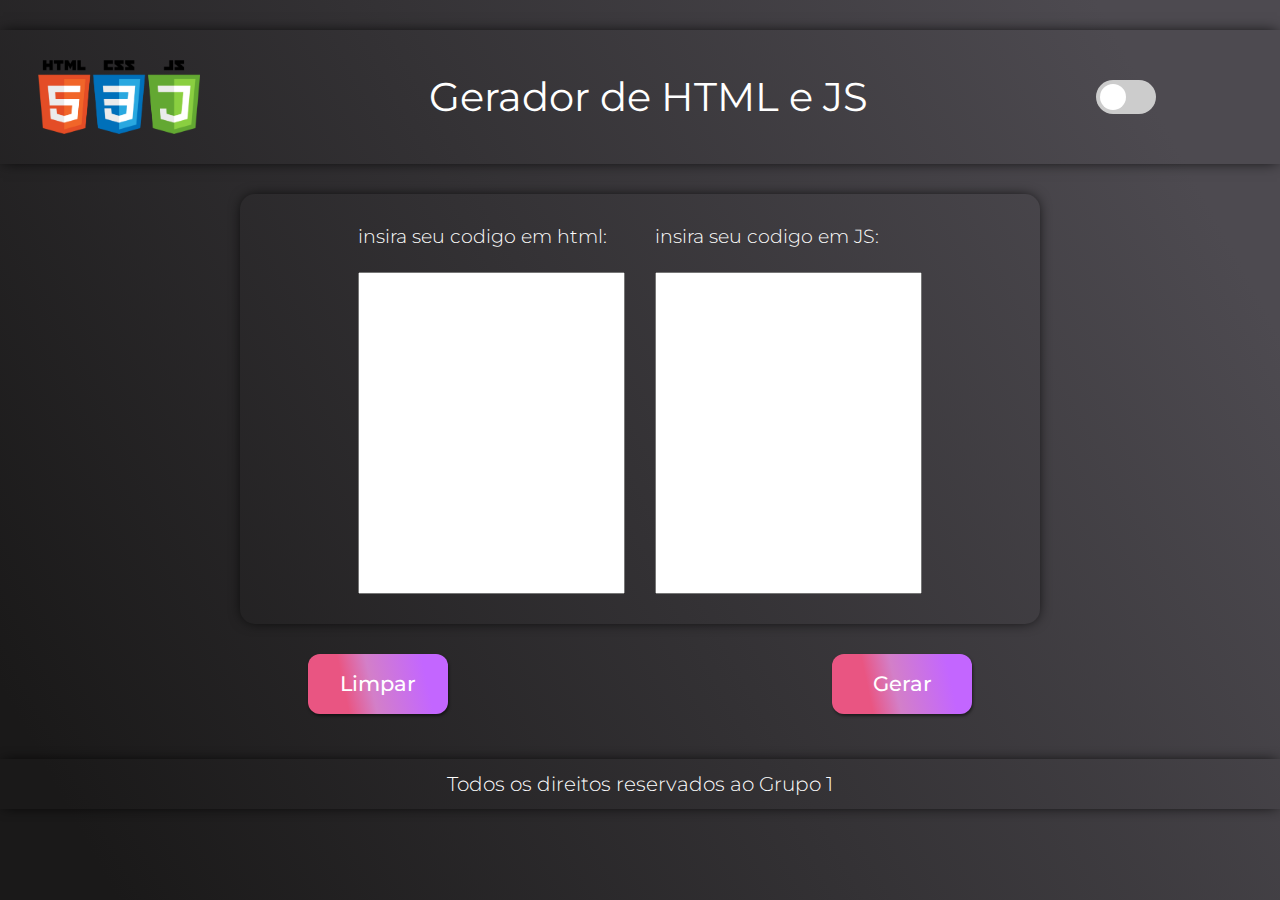
<file: Pagina2/index.html>
<html>
  <head>
    <meta charset="UTF-8" />
    <meta http-equiv="X-UA-Compatible" content="IE=edge" />
    <meta name="viewport" content="width=device-width, initial-scale=1.0" />
    <title>Gerador de HTML e Js</title>
    <link rel="stylesheet" href="./style.css" />
  </head>
  <body>
    <header>
      <img src="./img/Logo.png" alt="" width="200px" class="img">
      <nav>
        <p>Gerador de HTML e JS</p>
      </nav>
      <label class="switch">
        <input type="checkbox" id="claro">
        <span class="slider round"></span>
      </label>      
    </header>
    <main id="myMain">
      <section id="paginas">
        <section class="inputOutput" id="page1">
          <div class="inserts">
              <div id="areahtml">
                  <p>insira seu codigo em html:</p><br>
                  <textarea name="codeHtml" id="codeHtml" cols="30" rows="20" maxlength="1000" runat="server" style="resize: none;"></textarea>
              </div>
              <div id="areajs">
                  <p>insira seu codigo em JS:</p><br>
                  <textarea name="codeJs" id="codeJs" cols="30" rows="20" maxlength="1000" runat="server" style="resize: none;"></textarea>
              </div>
          </div>
        </section>
      </section>
      <section id="page2">
      </section>
    </main>
    <div id="btDiv">
      <div id="lim"><input type="button" id="btnLimpar" value="Limpar"/></div>
      <div id="exe"><input type="button" id="btnExecutar" value="Gerar"/></div>
    </div>

    <footer><h1>Todos os direitos reservados ao Grupo 1</h1></footer>
    <script id="jsUser"></script>
    <script src="./node.js"></script>
  </body>
  <!-- Para adicionar o codigo da logica JS va para pasta SRC no aquivo main.js -->
  
</html>
</file>
<file: Pagina2/style.css>
@import url("https://fonts.googleapis.com/css2?family=Montserrat:wght@100;200;300;400;600;700;800;900&display=swap");

/* Zerando o padrão */
* {
  margin: 0;
  padding: 0;
  box-sizing: border-box;
  font-family: "Montserrat", sans-serif;
  font-weight: var(--peso);
}

:root {
  --fundo: linear-gradient(241.29deg, #4d4a50 10.31%, #1a1919 93.41%);
  --nav: linear-gradient(241.29deg, #9c0de4 10.31%, #242323 93.41%);
  --texto: white;
  --botao: linear-gradient(257.91deg,
      #c366ff 17.54%,
      #d37fc8 54.55%,
      #e95582 72.93%);
  --botaoTxt: white;
  --input-fundo: white;
  --peso: 300;
}

.white-mode:root {
  --fundo: linear-gradient(232.73deg, #fbfbfb 8.79%, #bebebe 84.88%);
  --texto: rgb(0, 0, 0);
  --botao: linear-gradient(260.02deg,
      #a6c3e4 -4.36%,
      #3f87dd -4.35%,
      #7db1ef 45.09%,
      #86bcfc 59.75%);
  --botaoTxt: rgb(3, 3, 3);
  --input-fundo: white;
  --peso: 500;
}

body {
  display: flex;
  flex-direction: column;
  align-items: center;
  background: var(--fundo);
  color: var(--texto);
  gap: 30px;
  padding-top: 30px;
  height: auto;
}

header {
  display: flex;
  flex-direction: row;
  align-items: center;
  width: 100%;
  box-shadow: 0px 0px 14px -3px black;
  padding-bottom: 30px;
  padding-top: 30px;
}

nav {
  display: flex;
  flex-direction: row;
  width: 70%;
  justify-content: center;
  align-items: center;
}

nav p {
  font-size: 40px;
  font-weight: bolder;
}

.img {
  padding-left: 3%;
}

#myMain {
  display: flex;
  width: 800px;
  height: auto;
  box-shadow: 0px 0px 14px -3px black;
  border-radius: 15px;
  font-size: larger;
}

#page2 main {
  padding: 20px;
  display: flex;
  gap: 5px;
  padding: 30px;
  height: 100px;
  border-radius: 15px;
  font-size: larger;
  gap: 30px;
}

main {
  padding: 20px;
  display: flex;
  flex-direction: row;
  align-items: center;
  justify-content: center;
  gap: 5px;
  padding: 30px;
  width: 800px;
  min-height: 300px;
  height: auto;
  border-radius: 15px;
  font-size: larger;
}

#page2 h1 {
  display: flex;
  flex-direction: row;
  justify-content: center;
  align-items: center;
}

#page2 p,
h2,
h3,
h4,
h5 {
  padding: 30px;
  justify-content: center;
  align-items: center;
}

input {
  background: var(--input-fundo);
  border-radius: 12px;
  width: 100px;
  height: 40px;
  border-style: none;
}

input[type=button] {
  display: flex;
  justify-content: space-around;
  align-items: center;
  width: 140px;
  height: 60px;
  display: flex;
  justify-content: center;
  font-size: 1rem;
  background: var(--botao);
  box-shadow: 1px 2px 3px rgba(0, 0, 0, 0.5);
  border-radius: 12px;
  transition: 0.2s;
  color: white;
  font-weight: 500;
  font-size: 1.3rem;
  cursor: pointer;
}

input:hover {
  transform: scale(110%);
}

.inserts {
  display: flex;
  flex-direction: row;
  align-items: center;
  gap: 30px;
}


#codeJs:hover {
  transform: scale(105%);
  transition: 0.5s;
}

#codeHtml:hover {
  transform: scale(105%);
  transition: 0.5s;
}

textarea {
  transition: 0.5s;
}

body #btDiv {
  display: flex;
  flex-direction: row;
  justify-content: center;
  gap: 30vw;
  padding-bottom: 15px;
  position: static;
}

body #btDiv #lim {
  width: 100%;
  justify-content: center;
  align-items: center;
}

footer {
  display: flex;
  text-align: center;
  justify-content: center;
  align-items: center;
  width: 100%;
  height: 50px;
  box-shadow: 0px 0px 14px -3px black;
  font-size: x-small;
}

#page2 {
  height: auto;
  width: auto;
}

.switch {
  position: relative;
  display: inline-block;
  width: 60px;
  height: 34px;
}

.switch input {
  opacity: 0;
  width: 0;
  height: 0;
}

.slider {
  position: absolute;
  cursor: pointer;
  top: 0;
  left: 0;
  right: 0;
  bottom: 0;
  background-color: #ccc;
  -webkit-transition: .4s;
  transition: .4s;
}

.slider:before {
  position: absolute;
  content: "";
  height: 26px;
  width: 26px;
  left: 4px;
  bottom: 4px;
  background-color: white;
  -webkit-transition: .4s;
  transition: .4s;
}

input:checked+.slider {
  background-color: #2196F3;
}

input:focus+.slider {
  box-shadow: 0 0 1px #2196F3;
}

input:checked+.slider:before {
  -webkit-transform: translateX(26px);
  -ms-transform: translateX(26px);
  transform: translateX(26px);
}

/* Rounded sliders */
.slider.round {
  border-radius: 34px;
}

.slider.round:before {
  border-radius: 50%;
}

#page2 {
  display: flex;
  justify-content: center;
  text-align: center;
  align-items: center;
}

input[type=text] {
  text-align: center;
}
</file>
